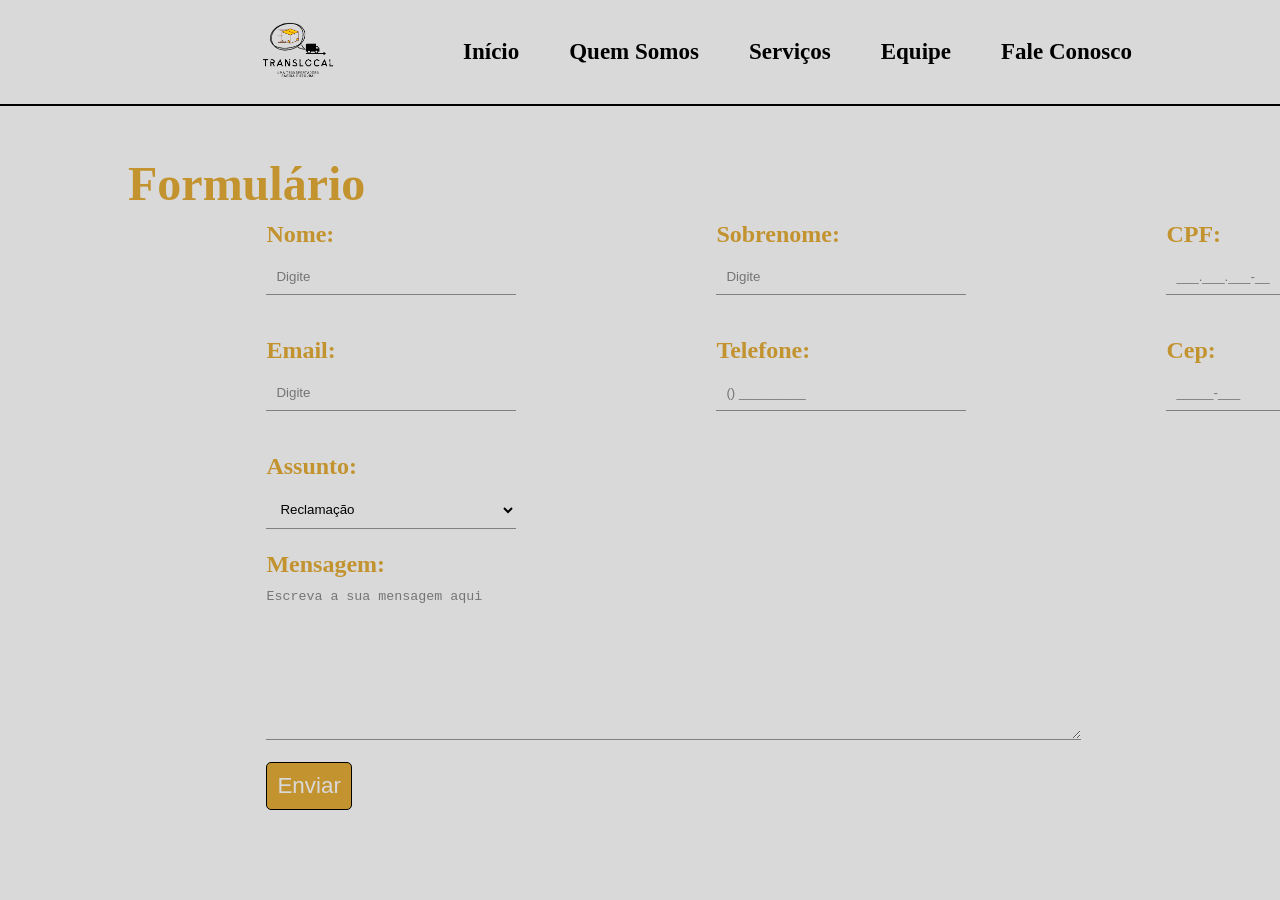
<file: TransMundi/contato.html>
<!DOCTYPE html>
<html lang="pt-BR">

<head>
    <meta charset="UTF-8">
    <meta name="viewport" content="width=device-width, initial-scale=1.0">
    <meta http-equiv="X-UA-Compatible" content="ie=edge">
    <title>TransLocal</title>
    <link rel="stylesheet" href="css/header.css">
    <link rel="stylesheet" href="css/contato.css">
</head>

<body>
    <header class="header">
        <nav>
            <figure>
                <img src="imagens/NovaLogo.jpg" alt="Logo: TransLocal">
            </figure>
            <ul class="menu">
                <a href="index.html"><li>Início</li></a>
                <a href="quem.html"><li>Quem Somos</li></a>
                <a href="servicos.html"><li>Serviços</li></a>
                <a href="equipe.html"><li>Equipe</li></a>
                <a href="contato.html"><li>Fale Conosco</li></a>
            </ul>
        </nav>
    </header>

    <main>
        <h1>Formulário</h1>
        <!--Começo do formulário-->
            <form action="POST" id="formCont">
                <div class="ns">
                    <div class="nome">
                        <label for="nome">Nome:</label>
                        <input type="text" name="nome_usuario" id="nome" placeholder="Digite" >
                    </div>
                    <div class="sobrenome">
                        <label for="sobrenome">Sobrenome:</label>
                        <input type="text" name="sobrenome" id="sobrenome" placeholder="Digite" >
                    </div>
                    <div class="cpf">
                            <label for="cpf">CPF:</label>
                            <input type="text" inputmode="numeric" name="cpf" id="cpf" placeholder="___.___.___-__"  minlength="11" maxlength="15">
                        </div>
                </div>

                <div class="fc">
                    <div class="email">
                        <label for="email">Email:</label>
                        <input type="email" name="email_usuario" id="email" placeholder="Digite" >
                    </div>
                    <div class="cel">
                        <label for="cel">Telefone:</label>
                        <input type="tel" name="cel_usuario" id="tel" placeholder="() _________"  minlength="11" maxlength="14">
                    </div>
                    <div class="endereco">
                        <label for="cep">Cep:</label>
                        <input type="text" name="cep" id="cep" inputmode="numeric" placeholder="_____-___"  minlength="8" maxlength="8">
                    </div>
                </div>
                <div class="assunto">
                    <label for="assunto">Assunto:</label>
                    <select name="assunto" id="assunto" >
                        <option value="rc">Reclamação</option>
                        <option value="dv">Dúvidas</option>
                        <option value="rt">Rastreamento de carga</option>
                        <option value="out">Outro</option>
                    </select>
                </div>
                <div class="mensagem">
                    <label for="mensagem">Mensagem:</label>
                    <textarea name="mensagem_usuario" id="mensagem" placeholder="Escreva a sua mensagem aqui" rows="10" cols="100"></textarea>
                </div>
                <div class="botao">
                    <button type="submit" id="botao" onclick="test()">Enviar</button>
                </div>
            </form>
    </main>
    <script src="java/Intcontato.js"></script>
</body>

</html>
</file>
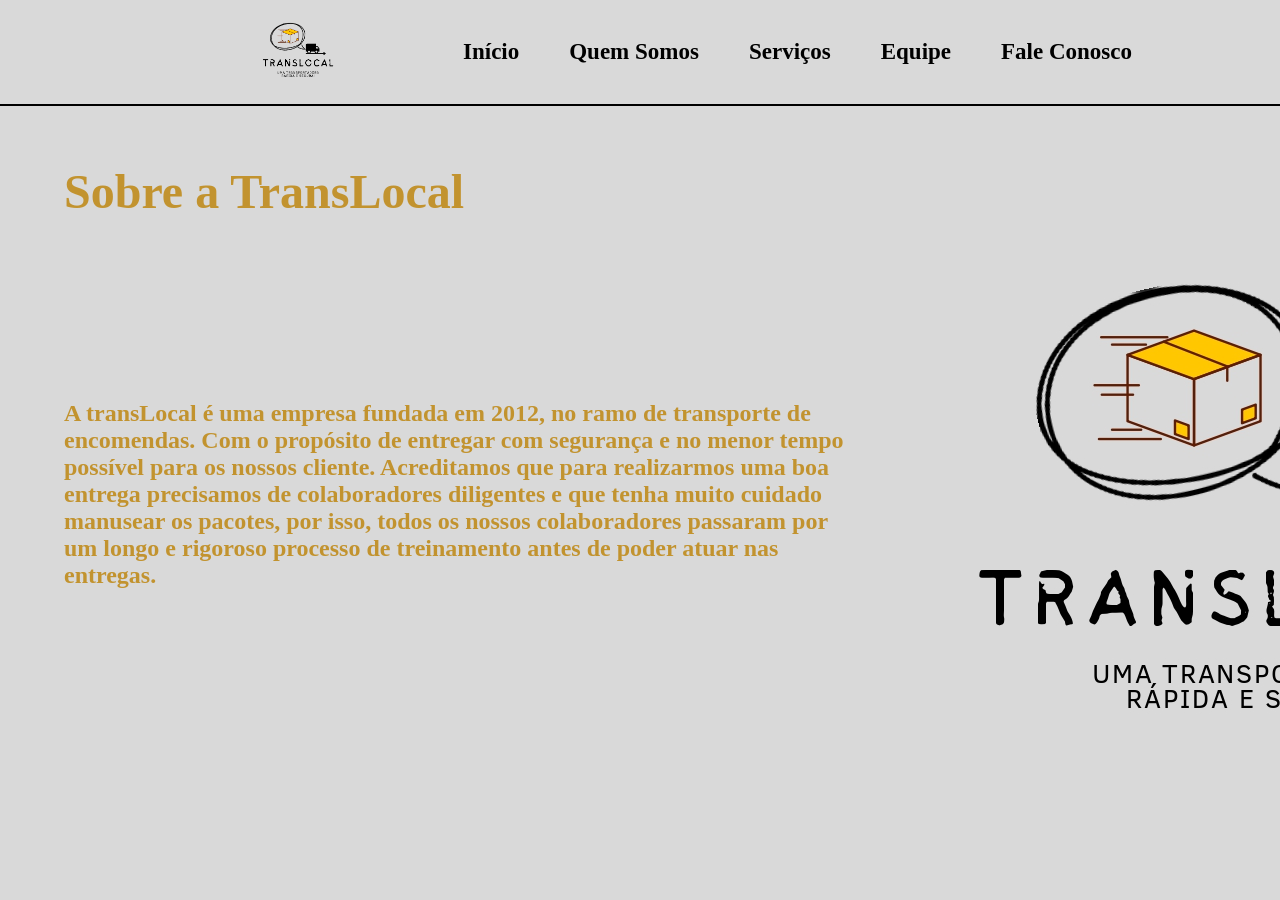
<file: TransMundi/quem.html>
<!DOCTYPE html>
<html lang="pt-BR">

<head>
    <meta charset="UTF-8">
    <meta name="viewport" content="width=device-width, initial-scale=1.0">
    <meta http-equiv="X-UA-Compatible" content="ie=edge">
    <title>TransLocal</title>
    <link rel="stylesheet" href="css/header.css">
    <link rel="stylesheet" href="css/quemsomos.css">
</head>
<body>
    <header class="header">
        <nav>
            <figure>
                <img src="imagens/NovaLogo.jpg" alt="Logo: TransLocal">
            </figure>
            <ul class="menu">
            <a href="index.html"><li>Início</li></a>
            <a href="quem.html"><li>Quem Somos</li></a>
            <a href="servicos.html"><li>Serviços</li></a>
            <a href="equipe.html"><li>Equipe</li></a>
            <a href="contato.html"><li>Fale Conosco</li></a>
            </ul>
        </nav>
    </header>
    
    <main>
        <div class="quem-cont">

        <article class= "quem-h1">
        <h1>Sobre a TransLocal</h1>
        </article>

        <article class="quem-texto">
        <p>A transLocal é uma empresa fundada em 2012, no ramo de transporte de encomendas. Com o propósito de entregar com segurança e no menor tempo possível para os nossos cliente. Acreditamos que para realizarmos uma boa entrega precisamos de colaboradores diligentes e que tenha muito cuidado manusear os pacotes, por isso, todos os nossos colaboradores passaram por um longo e rigoroso processo de treinamento antes de poder atuar nas entregas.</p>
        </article>

        </div>

        <div class="quem-img">
            <img src="imagens/NovaLogo.jpg" alt="Logo da TransLocal">
        </div>

    </main>
</body>

</html>
</file>
<file: TransMundi/css/header.css>
* {
    margin: 0;
    padding: 0;
    box-sizing: border-box;
    scroll-behavior: smooth;
    scroll-padding-top: 3.5rem;
    list-style: none;
}

body{
    height: 100vh;
    width: 100vw;
}

.header{
    display: flex;
    align-items: center;
    border-bottom: 2px solid black;
}

figure img{
    width: 100px;
    margin-left: 120px;
    border-radius: 100%;
}

nav{
    display: flex;
    align-items: center;
    justify-content: space-between;
    width: 100%;
    margin: 0;
    padding: 0px 10%;
    background-color: #d9d9d9;
}

.menu{
    display: flex;
}

.menu li{
    display: inline-block;
    font-size: 23px;
    padding: 20px;
}
.menu a{
    display: block;
    justify-content: space-between;
    margin-left: 10px;
    text-decoration: none;
    color: black;
}

.menu a:hover {
    transition: 0.3s;
    transform: scale(1.2);
    color: #c2932f;
}
</file>
<file: TransMundi/css/contato.css>
body{
    background-color: #d9d9d9;
    color: #c2932f;
    font-weight: bold;
}

main{
    display: flex;
    flex-direction: column;
    position: relative;
    align-items: flex-start;
}

h1{
    display: block;
    position: relative;
    margin-bottom: 10px;
    top: 50px;
    left: 10%;
    font-size: 3rem;
}

form{
    display: flex;
    flex-direction: column;
    position: relative;
    align-items: flex-start;
    left: 3%;
    margin: 3% 10%;
    line-height: 50px;
    align-content: center;
}

input, select{
    width: 250px;
    margin-bottom: 10px;
    padding: 10px;
    border: none;
    border-bottom: 1px solid gray;
    background-color: #d9d9d9;
    display: block;
}

textarea{
    display: block;
    margin-bottom: 20px;
    border: none;
    border-bottom: 1px solid gray;
    background-color: #d9d9d9;
}

.ns, .fc{
    display: flex;
    position: relative;
    margin-bottom: 20px;
}

.nome, .sobrenome, .cpf, .email, .cel, .endereco, .assunto, .mensagem, .botao{
    margin: 0 100px;
    font-size: 1.5rem;
}

button{
    padding: 10px;
    font-size: 1.4rem;
    border-radius: 5px;
    border: 1px solid black;
    background: #c2932f;
    color: #d9d9d9;

}

button:hover{
    transition: 0.2s;
    transform: scale(1.1);
}
</file>
<file: TransMundi/css/quemsomos.css>
main{
    display: flex;
    position: relative;
    align-items: center;
    justify-content: space-evenly;
}

body{
    background-color: #d9d9d9;
    color: #c2932f;
    font-weight: bold;
}

h1{
    font-size: 3rem;
}

.quem-h1{
    display: block;
    position: relative;
    top: -170px;

}

.quem-cont{
    display: flex;
    flex-direction: column;
    position: relative;
    height: 500px;
    margin-left: 5%;
    justify-content: space-evenly;
}

.quem-texto{
    display: block;
    position: relative;
    top: -15%;
    width: 800px;
    font-size: 1.5rem;
}

.quem-img{
    display: block;
    margin-right: 100px;
}
</file>
